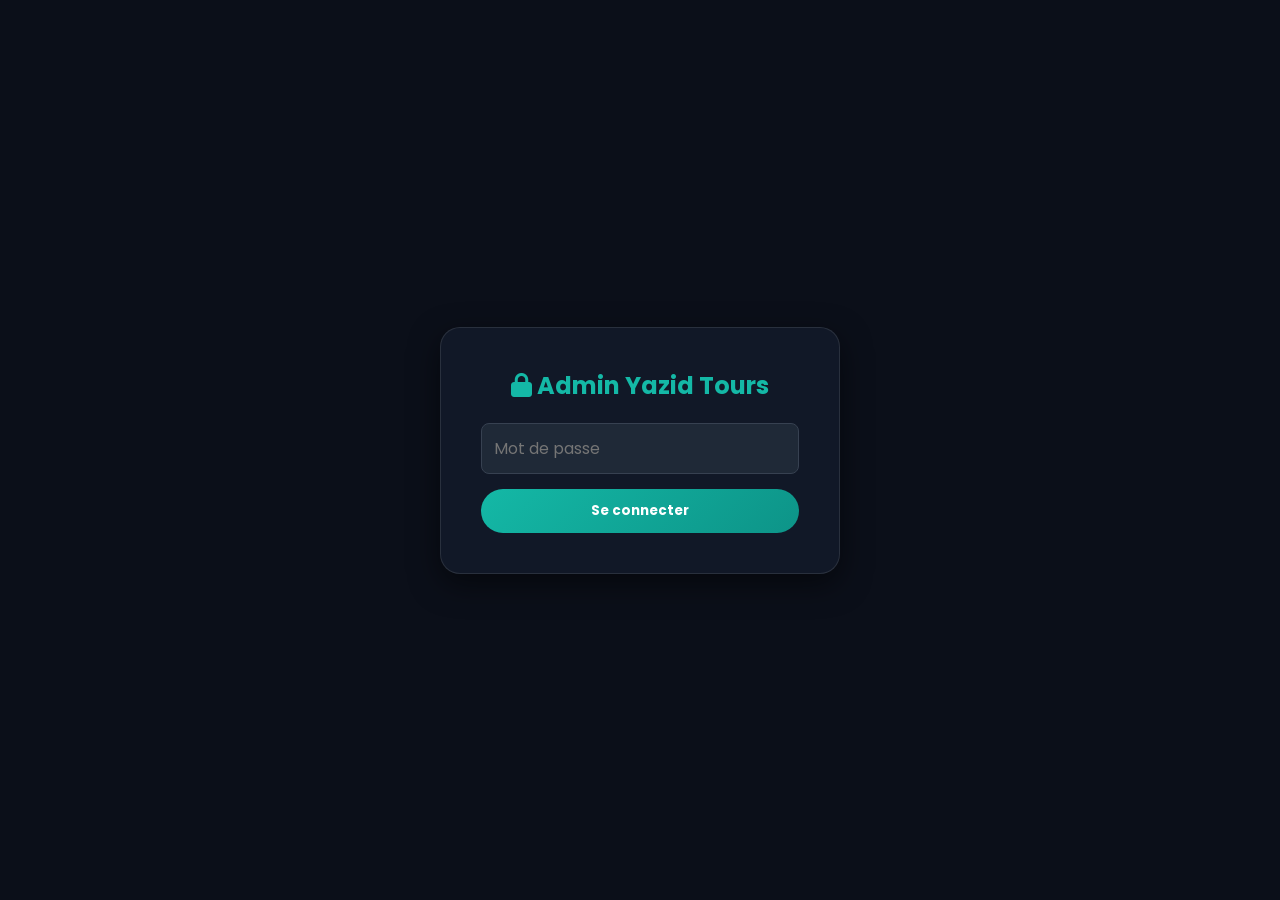
<file: admin.html>
<!DOCTYPE html>
<html lang="fr" dir="ltr">
<head>
  <meta charset="UTF-8">
  <meta name="viewport" content="width=device-width, initial-scale=1.0">
  <title>Admin Dashboard | Yazid Tours</title>
  <link href="https://fonts.googleapis.com/css2?family=Poppins:wght@400;500;600;700&display=swap" rel="stylesheet">
  <link rel="stylesheet" href="https://cdnjs.cloudflare.com/ajax/libs/font-awesome/6.4.0/css/all.min.css">
  <style>
    * { margin: 0; padding: 0; box-sizing: border-box; font-family: 'Poppins', sans-serif; }
    body { background: #0b0f19; color: #f8fafc; display: flex; justify-content: center; align-items: center; min-height: 100vh; padding: 20px; }

    .login-card { background: #111827; border: 1px solid rgba(255, 255, 255, 0.1); padding: 40px; border-radius: 20px; width: 100%; max-width: 400px; text-align: center; box-shadow: 0 10px 30px rgba(0,0,0,0.5); }
    .login-card h2 { margin-bottom: 20px; color: #14b8a6; font-size: 1.5rem; }
    .login-card input { width: 100%; padding: 12px; margin-bottom: 15px; border-radius: 8px; border: 1px solid #374151; background: #1f2937; color: #fff; font-size: 1rem; }
    .login-card button { width: 100%; padding: 12px; border-radius: 25px; border: none; background: linear-gradient(135deg, #14b8a6, #0d9488); color: #fff; font-weight: 700; cursor: pointer; }

    .dashboard { display: none; width: 100%; max-width: 1220px; background: #111827; border-radius: 20px; border: 1px solid rgba(255, 255, 255, 0.1); padding: 30px; box-shadow: 0 15px 35px rgba(0,0,0,0.6); }
    .dash-header { display: flex; flex-wrap: wrap; gap: 12px; justify-content: space-between; align-items: center; margin-bottom: 22px; border-bottom: 1px solid #374151; padding-bottom: 15px; }
    .dash-header h2 { color: #14b8a6; font-size: 1.35rem; display: flex; align-items: center; gap: 10px; }
    .header-btns { display: flex; flex-wrap: wrap; gap: 10px; align-items: center; }

    .btn-publish { background: linear-gradient(135deg, #10b981, #059669); color: #fff; border: none; padding: 10px 20px; border-radius: 22px; font-weight: 700; cursor: pointer; display: inline-flex; align-items: center; gap: 8px; }
    .btn-publish:disabled { opacity: 0.6; cursor: not-allowed; }
    .btn-cfg { background: #3b82f6; color: #fff; border: none; padding: 9px 16px; border-radius: 22px; font-weight: 600; cursor: pointer; }
    .btn-logout { background: #ef4444; color: #fff; border: none; padding: 9px 16px; border-radius: 22px; font-weight: 600; cursor: pointer; }

    .status-msg { padding: 12px 16px; border-radius: 12px; margin-bottom: 20px; font-size: 0.9rem; display: none; }
    .status-ok { background: rgba(16, 185, 129, 0.14); border: 1px solid rgba(16, 185, 129, 0.4); color: #6ee7b7; }
    .status-err { background: rgba(239, 68, 68, 0.14); border: 1px solid rgba(239, 68, 68, 0.4); color: #fca5a5; }
    .status-info { background: rgba(59, 130, 246, 0.14); border: 1px solid rgba(59, 130, 246, 0.4); color: #93c5fd; }

    .admin-section { background: #1f2937; padding: 20px; border-radius: 14px; margin-bottom: 24px; border: 1px solid rgba(255,255,255,0.05); }
    .admin-section h3 { margin-bottom: 14px; font-size: 1.08rem; color: #f59e0b; display: flex; align-items: center; gap: 8px; }
    .form-grid { display: grid; grid-template-columns: repeat(auto-fit, minmax(220px, 1fr)); gap: 14px; margin-bottom: 14px; }
    .form-grid input, .form-grid textarea { width: 100%; padding: 10px 14px; border-radius: 8px; border: 1px solid #374151; background: #111827; color: #fff; font-size: 0.9rem; }
    .form-grid textarea { grid-column: 1 / -1; resize: vertical; height: 80px; }

    .btn-add { background: linear-gradient(135deg, #14b8a6, #0d9488); color: #fff; border: none; padding: 10px 22px; border-radius: 20px; font-weight: 600; cursor: pointer; }
    .btn-cancel { background: #374151; color: #fff; border: none; padding: 10px 16px; border-radius: 20px; font-weight: 600; cursor: pointer; margin-left: 8px; display: none; }

    .table-responsive { overflow-x: auto; }
    table { width: 100%; border-collapse: collapse; text-align: left; }
    th, td { padding: 12px 14px; border-bottom: 1px solid #1f2937; font-size: 0.9rem; }
    th { background: #161e2e; color: #9ca3af; font-weight: 600; }

    .btn-action { padding: 6px 12px; border-radius: 6px; border: none; font-weight: 600; cursor: pointer; font-size: 0.8rem; margin-right: 5px; }
    .btn-edit { background: #f59e0b; color: #111827; }
    .btn-delete { background: #ef4444; color: #fff; }
  </style>
</head>
<body>

  <div class="login-card" id="login-box">
    <h2><i class="fa-solid fa-lock"></i> Admin Yazid Tours</h2>
    <form onsubmit="checkAdminAuth(event)">
      <input type="password" id="admin-pass" placeholder="Mot de passe" required>
      <button type="submit">Se connecter</button>
    </form>
    <p id="error-msg" style="color: #ef4444; margin-top: 10px; display: none; font-size: 0.85rem;">Mot de passe incorrect!</p>
  </div>

  <div class="dashboard" id="dash-box">
    <div class="dash-header">
      <h2><i class="fa-solid fa-gauge"></i> Admin Yazid Tours — Mise à jour en direct</h2>
      <div class="header-btns">
        <button class="btn-publish" id="btn-publish" onclick="publishToGitHub()">
          <i class="fa-solid fa-cloud-arrow-up"></i> Mise à jour
        </button>
        <button class="btn-cfg" onclick="toggleConfigPanel()">
          <i class="fa-solid fa-gear"></i> GitHub Config
        </button>
        <button class="btn-logout" onclick="logoutAdmin()">
          <i class="fa-solid fa-sign-out-alt"></i> Déconnexion
        </button>
      </div>
    </div>

    <div id="status-box" class="status-msg"></div>

    <!-- GitHub Config Panel -->
    <div class="admin-section" id="github-config-box" style="display: none;">
      <h3><i class="fa-brands fa-github"></i> Connexion GitHub (Mise à jour automatique de script.js)</h3>
      <div class="form-grid">
        <input type="text" id="gh-owner" placeholder="Owner (ex: Ifri2007)">
        <input type="text" id="gh-repo" placeholder="Repo (ex: yazidtours)">
        <input type="text" id="gh-branch" placeholder="Branch (ex: main)">
        <input type="text" id="gh-path" placeholder="Fichier cible (ex: script.js)">
        <input type="password" id="gh-token" placeholder="GitHub Token (Contents: Read & Write)" style="grid-column: 1 / -1;">
      </div>
      <button type="button" class="btn-add" onclick="saveGitHubConfig()">Enregistrer la config GitHub</button>
    </div>

    <!-- Form Add / Edit Tour -->
    <div class="admin-section">
      <h3 id="form-title"><i class="fa-solid fa-plus-circle"></i> Ajouter une Nouvelle Excursion</h3>
      <form id="tour-form" onsubmit="saveTour(event)">
        <input type="hidden" id="edit-index">
        <div class="form-grid">
          <input type="text" id="tour-title" placeholder="Titre (ex: Circuit Merzouga 3J/2N)" required>
          <input type="text" id="tour-duration" placeholder="Durée (ex: 3 Jours / 2 Nuits)" required>
          <input type="text" id="tour-price" placeholder="Prix (ex: 140€ / personne)" required>
          <input type="text" id="tour-route" placeholder="Étapes (ex: Marrakech, Aït Ben Haddou, Merzouga)" required>
          <input type="text" id="tour-imgs" placeholder="Images séparées par virgule (ex: cover.jpeg, merzouga/merzouga1.jpeg)" required>
          <textarea id="tour-desc" placeholder="Description détaillée de l'excursion..." required></textarea>
        </div>
        <button type="submit" class="btn-add" id="submit-btn">Enregistrer l'excursion</button>
        <button type="button" class="btn-cancel" id="cancel-edit-btn" onclick="cancelEdit()">Annuler</button>
      </form>
    </div>

    <!-- Tours Table -->
    <div class="table-responsive">
      <table>
        <thead>
          <tr>
            <th>Image</th>
            <th>Titre</th>
            <th>Durée</th>
            <th>Étapes</th>
            <th>Prix</th>
            <th>Actions</th>
          </tr>
        </thead>
        <tbody id="tours-table-body"></tbody>
      </table>
    </div>
  </div>

  <script>
    const ADMIN_PASS = "yazid2026";
    const TOURS_STORAGE_KEY = "yazid_tours_v2";
    const GH_STORAGE_KEY = "yazid_gh_config_v1";

    const DEFAULT_TOURS = [
      {
        id: 1,
        duration: "3 Jours / 2 Nuits",
        price: "140€ / personne",
        title: "Circuit en Groupe – Désert de Merzouga depuis Marrakech – 3 Jours, 2 Nuits",
        route: ["Marrakech", "Aït Ben Haddou", "Ouarzazate", "Merzouga"],
        images: ["merzouga/merzouga1.jpeg", "merzouga/merzouga2.jpeg", "merzouga/merzouga3.jpeg"],
        desc: "Jour 1 : Marrakech – Aït Ben Haddou – Ouarzazate – Gorges du Dadès.\nJour 2 : Gorges du Dadès – Gorges du Todra – Désert de Merzouga (balade à dos de dromadaire et nuit sous les étoiles).\nJour 3 : Lever du soleil sur les dunes et retour vers Marrakech."
      },
      {
        id: 2,
        duration: "4 Jours",
        price: "500€ / personne",
        title: "Circuit Privé – Désert de Merzouga depuis Marrakech – 4 Jours",
        route: ["Marrakech", "Aït Ben Haddou", "Ouarzazate", "Dadès", "Merzouga"],
        images: ["merzouga/merzouga6.jpeg", "merzouga/merzouga7.jpeg", "merzouga/merzouga8.jpeg"],
        desc: "Circuit privé de 4 jours à votre rythme à travers le Haut Atlas, Skoura, la Vallée des Roses, les Gorges du Dadès et du Todra jusqu'aux dunes de Merzouga."
      },
      {
        id: 3,
        duration: "3 Jours / 2 Nuits",
        price: "600€ / personne",
        title: "Circuit Privé de Luxe dans le Désert de Merzouga depuis Marrakech – 3 Jours, 2 Nuits",
        route: ["Marrakech", "Tichka", "Dadès", "Merzouga (Luxe)"],
        images: ["merzouga/merzouga1.jpeg", "merzouga/merzouga3.jpeg", "merzouga/merzouga5.jpeg"],
        desc: "Expérience privée haut de gamme avec transport privé, attention personnalisée et nuit dans un campement de luxe au cœur des dunes de Merzouga."
      },
      {
        id: 4,
        duration: "1 Jour",
        price: "22€ / personne",
        title: "Excursion en Groupe dans la Vallée de l'Ourika depuis Marrakech",
        route: ["Marrakech", "Ourika", "Setti Fatma"],
        images: ["ourika/ourika1.webp", "ourika/ourika2.webp"],
        desc: "Excursion d'une journée depuis Marrakech vers la Vallée de l'Ourika et Setti Fatma au pied des montagnes de l'Atlas."
      },
      {
        id: 5,
        duration: "1 Jour",
        price: "100€ / véhicule",
        title: "Excursion Privée dans la Vallée de l'Ourika depuis Marrakech",
        route: ["Marrakech", "Ourika", "Setti Fatma"],
        images: ["ourika/ourika3.webp", "ourika/ourika4.webp"],
        desc: "Excursion privée d'une journée dans la Vallée de l'Ourika avec véhicule dédié et flexibilité tout au long de la journée."
      }
    ];

    let tours = JSON.parse(localStorage.getItem(TOURS_STORAGE_KEY)) || DEFAULT_TOURS;

    function showStatus(msg, type = "info") {
      const box = document.getElementById("status-box");
      box.className = "status-msg status-" + type;
      box.innerHTML = msg;
      box.style.display = "block";
    }

    function checkAdminAuth(e) {
      e.preventDefault();
      if (document.getElementById("admin-pass").value === ADMIN_PASS) {
        document.getElementById("login-box").style.display = "none";
        document.getElementById("dash-box").style.display = "block";
        loadGitHubConfigIntoForm();
        renderTours();
      } else {
        document.getElementById("error-msg").style.display = "block";
      }
    }

    function logoutAdmin() {
      document.getElementById("dash-box").style.display = "none";
      document.getElementById("login-box").style.display = "block";
      document.getElementById("admin-pass").value = "";
    }

    function toggleConfigPanel() {
      const panel = document.getElementById("github-config-box");
      panel.style.display = panel.style.display === "none" ? "block" : "none";
    }

    function getGitHubConfig() {
      const saved = JSON.parse(localStorage.getItem(GH_STORAGE_KEY) || "{}");
      return {
        owner: saved.owner || "Ifri2007",
        repo: saved.repo || "yazidtours",
        branch: saved.branch || "main",
        path: saved.path || "script.js",
        token: saved.token || ""
      };
    }

    function loadGitHubConfigIntoForm() {
      const cfg = getGitHubConfig();
      document.getElementById("gh-owner").value = cfg.owner;
      document.getElementById("gh-repo").value = cfg.repo;
      document.getElementById("gh-branch").value = cfg.branch;
      document.getElementById("gh-path").value = cfg.path;
      document.getElementById("gh-token").value = cfg.token;
    }

    function saveGitHubConfig() {
      const cfg = {
        owner: document.getElementById("gh-owner").value.trim() || "Ifri2007",
        repo: document.getElementById("gh-repo").value.trim() || "yazidtours",
        branch: document.getElementById("gh-branch").value.trim() || "main",
        path: document.getElementById("gh-path").value.trim() || "script.js",
        token: document.getElementById("gh-token").value.trim()
      };
      localStorage.setItem(GH_STORAGE_KEY, JSON.stringify(cfg));
      showStatus("Paramètres GitHub enregistrés avec succès.", "ok");
    }

    function renderTours() {
      const tbody = document.getElementById("tours-table-body");
      tbody.innerHTML = "";

      tours.forEach((tour, index) => {
        const firstImg = (Array.isArray(tour.images) && tour.images[0]) ? tour.images[0] : "cover.jpeg";
        const routeText = Array.isArray(tour.route) ? tour.route.join(" → ") : (tour.route || "");

        tbody.innerHTML += `
          <tr>
            <td><img src="${firstImg}" width="54" height="38" style="border-radius:6px; object-fit:cover;" onerror="this.src='cover.jpeg'"></td>
            <td><strong>${tour.title}</strong></td>
            <td>${tour.duration || ""}</td>
            <td>${routeText}</td>
            <td style="color:#f59e0b; font-weight:700;">${tour.price}</td>
            <td>
              <button class="btn-action btn-edit" onclick="editTour(${index})">Modifier</button>
              <button class="btn-action btn-delete" onclick="deleteTour(${index})">Supprimer</button>
            </td>
          </tr>
        `;
      });

      localStorage.setItem(TOURS_STORAGE_KEY, JSON.stringify(tours));
    }

    function saveTour(e) {
      e.preventDefault();
      const editIdx = document.getElementById("edit-index").value;
      const title = document.getElementById("tour-title").value.trim();
      const duration = document.getElementById("tour-duration").value.trim();
      const price = document.getElementById("tour-price").value.trim();
      const route = document.getElementById("tour-route").value.split(",").map(s => s.trim()).filter(Boolean);
      const images = document.getElementById("tour-imgs").value.split(",").map(s => s.trim()).filter(Boolean);
      const desc = document.getElementById("tour-desc").value.trim();

      const tourObj = {
        id: editIdx === "" ? Date.now() : tours[editIdx].id,
        title,
        duration,
        price,
        route: route.length ? route : ["Marrakech"],
        images: images.length ? images : ["cover.jpeg"],
        desc
      };

      if (editIdx === "") {
        tours.push(tourObj);
      } else {
        tours[Number(editIdx)] = tourObj;
        cancelEdit();
      }

      document.getElementById("tour-form").reset();
      renderTours();
      showStatus("Modification enregistrée localement. Cliquez sur <strong>Mise à jour</strong> pour publier sur yazidtours.com.", "info");
    }

    function editTour(index) {
      const tour = tours[index];
      document.getElementById("edit-index").value = index;
      document.getElementById("tour-title").value = tour.title || "";
      document.getElementById("tour-duration").value = tour.duration || "";
      document.getElementById("tour-price").value = tour.price || "";
      document.getElementById("tour-route").value = Array.isArray(tour.route) ? tour.route.join(", ") : (tour.route || "");
      document.getElementById("tour-imgs").value = Array.isArray(tour.images) ? tour.images.join(", ") : (tour.images || "");
      document.getElementById("tour-desc").value = tour.desc || "";

      document.getElementById("form-title").innerHTML = '<i class="fa-solid fa-pen"></i> Modifier l\'Excursion';
      document.getElementById("submit-btn").innerText = "Mettre à jour";
      document.getElementById("cancel-edit-btn").style.display = "inline-block";
      window.scrollTo({ top: 0, behavior: "smooth" });
    }

    function cancelEdit() {
      document.getElementById("edit-index").value = "";
      document.getElementById("tour-form").reset();
      document.getElementById("form-title").innerHTML = '<i class="fa-solid fa-plus-circle"></i> Ajouter une Nouvelle Excursion';
      document.getElementById("submit-btn").innerText = "Enregistrer l'excursion";
      document.getElementById("cancel-edit-btn").style.display = "none";
    }

    function deleteTour(index) {
      if (confirm("Voulez-vous vraiment supprimer cette excursion ?")) {
        tours.splice(index, 1);
        renderTours();
        showStatus("Excursion supprimée. Cliquez sur <strong>Mise à jour</strong> pour appliquer sur le site en ligne.", "info");
      }
    }

    function encodeUtf8ToBase64(str) {
      const bytes = new TextEncoder().encode(str);
      let bin = "";
      for (let i = 0; i < bytes.length; i++) {
        bin += String.fromCharCode(bytes[i]);
      }
      return btoa(bin);
    }

    function decodeBase64ToUtf8(b64) {
      const bin = atob(b64.replace(/\n/g, ""));
      const bytes = new Uint8Array(bin.length);
      for (let i = 0; i < bin.length; i++) {
        bytes[i] = bin.charCodeAt(i);
      }
      return new TextDecoder().decode(bytes);
    }

    async function publishToGitHub() {
      const cfg = getGitHubConfig();
      if (!cfg.token) {
        document.getElementById("github-config-box").style.display = "block";
        showStatus("Veuillez entrer votre Token GitHub dans <strong>GitHub Config</strong> puis cliquer sur Enregistrer.", "err");
        return;
      }

      const btn = document.getElementById("btn-publish");
      btn.disabled = true;
      btn.innerHTML = '<i class="fa-solid fa-spinner fa-spin"></i> Mise à jour...';

      try {
        const apiUrl = `https://api.github.com/repos/${encodeURIComponent(cfg.owner)}/${encodeURIComponent(cfg.repo)}/contents/${encodeURIComponent(cfg.path)}`;
        const headers = {
          "Authorization": `Bearer ${cfg.token}`,
          "Accept": "application/vnd.github+json"
        };

        const getRes = await fetch(`${apiUrl}?ref=${encodeURIComponent(cfg.branch)}`, { headers });
        if (!getRes.ok) {
          const errData = await getRes.json().catch(() => ({}));
          throw new Error(errData.message || `Erreur lecture GitHub (${getRes.status})`);
        }

        const fileData = await getRes.json();
        const currentContent = decodeBase64ToUtf8(fileData.content);

        const replacement = "const DEFAULT_TOURS_DATA = " + JSON.stringify(tours, null, 2) + ";";
        const pattern = /const DEFAULT_TOURS_DATA\s*=\s*\[[\s\S]*?\n\];/;

        if (!pattern.test(currentContent)) {
          throw new Error("Bloc DEFAULT_TOURS_DATA introuvable dans script.js.");
        }

        const updatedContent = currentContent.replace(pattern, replacement);

        const putRes = await fetch(apiUrl, {
          method: "PUT",
          headers: {
            ...headers,
            "Content-Type": "application/json"
          },
          body: JSON.stringify({
            message: "Mise à jour des excursions via Admin Yazid Tours",
            content: encodeUtf8ToBase64(updatedContent),
            sha: fileData.sha,
            branch: cfg.branch
          })
        });

        if (!putRes.ok) {
          const errData = await putRes.json().catch(() => ({}));
          throw new Error(errData.message || `Erreur mise à jour GitHub (${putRes.status})`);
        }

        localStorage.removeItem(TOURS_STORAGE_KEY);
        showStatus("<strong>Mise à jour envoyée sur GitHub !</strong> Le site en ligne va se mettre à jour automatiquement dans quelques instants.", "ok");
      } catch (err) {
        showStatus("<strong>Échec :</strong> " + err.message, "err");
      } finally {
        btn.disabled = false;
        btn.innerHTML = '<i class="fa-solid fa-cloud-arrow-up"></i> Mise à jour';
      }
    }
  </script>
</body>
</html>
</file>
